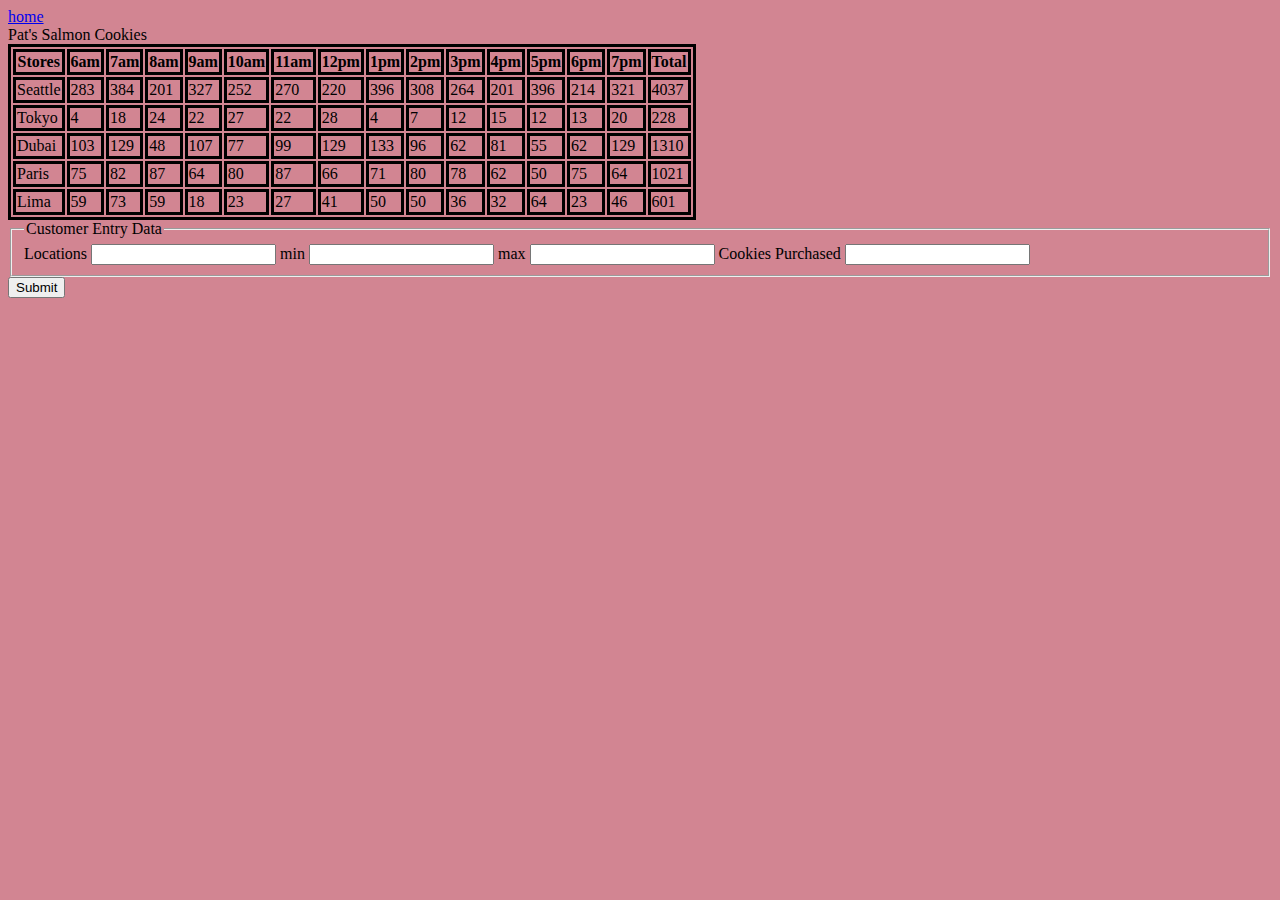
<file: sales.html>
<!DOCTYPE html>
<html lang="en">
<link href="css/style.css" rel="stylesheet" />

<head>
  <a href="index.html">home</a>
  <meta charset="UTF-8">
  <meta http-equiv="X-UA-Compatible" content="IE=edge">
  <meta name="viewport" content="width=device-width, initial-scale=1.0">
  <title>Document</title>
</head>
<header>
  Pat's Salmon Cookies</header>

<body>

  <section id="hoursofOperations">
    <main>
      <div>
        <table id="eachStore"></table>
      </div>
      <form id="form">
        <fieldset>
          <legend> Customer Entry Data </legend>
          <label for="text">Locations</label>
          <input type="text" id="Locations">
          <placeholder="Global"</placeholder>


            <label for="text">min</label>
            <input type="number" id="min">

            <label for="text">max</label>
            <input type="number" id="max">

            <label for="text">Cookies Purchased</label>
            <input type="number" id="avgSale">
          </fieldset>
          <button type="submit">Submit</button>
      </form>
    </main>
  </section>
  <script src="js/app.js"></script>
</body>

</html>
</file>
<file: css/style.css>
body{
  background-color: rgb(210, 133, 146);

}
table, td, th{
  border: solid black;
  
}
</file>
